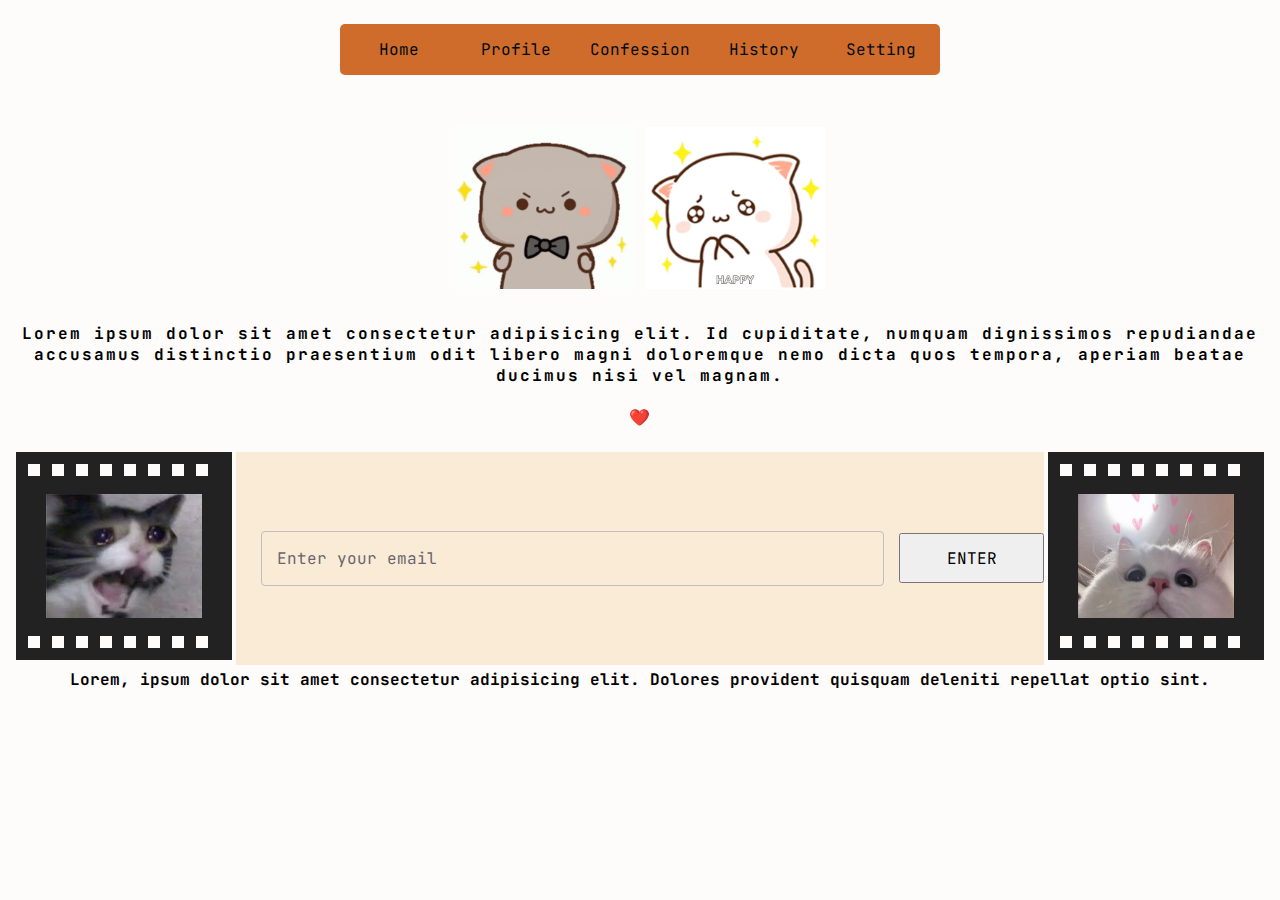
<file: index.html>
<!DOCTYPE html>
<html lang="en">

<head>
    <meta charset="UTF-8">
    <meta name="viewport" content="width=device-width, initial-scale=1.0">
    <title>Confession</title>
    <link href='https://fonts.googleapis.com/css?family=JetBrains Mono' rel='stylesheet'>
    <link rel="stylesheet" href="assets/css/main.css">
    <link rel="stylesheet" href="assets/css/text.css">
    <link rel="stylesheet" href="assets/css/shape.css">
    <script src="assets/js/animation.js" type="script"></script>
    <script type="text/javascript" async src="https://tenor.com/embed.js"></script>
</head>

<body>
    <div class="main-container">
        <div class="parent">
            <div class="div1">
                <div class="nav-body">
                    <nav>
                        <a href="#">Home</a>
                        <a href="#">Profile</a>
                        <a href="#">Confession</a>
                        <a href="#">History</a>
                        <a href="#">Setting</a>
                    </nav>
                </div>

            </div>
            <div class="div2">
                <img src="assets/img/gif/peach-goma-peachandgoma-bowtie-sparkles.gif" alt="" class="main-intro">
                <img src="assets/img/gif/peach-goma-peach-and-goma.gif" alt="" class="main-intro">
            </div>
            <div class="div3">
                <!-- Generate a quote from gpt -->
                <h1 class="hb-el heartbeat prevent-select">Lorem ipsum dolor sit amet consectetur adipisicing elit. Id
                    cupiditate, numquam dignissimos repudiandae accusamus distinctio praesentium odit libero magni
                    doloremque nemo dicta quos tempora, aperiam beatae ducimus nisi vel magnam.</h1>
                <br>
                <div class="heart">
                    <div class="heartbeat prevent-select">❤️</div>
                    <div class="heartecho prevent-select">❤️</div>
                </div>
            </div>
            <div class="div4">
                <img class="film-strip" src="assets/img/sc.jfif">
            </div>
            <div class="div5">
                <main class='wrapper'>
                    <input type='text' placeholder=''>
                    <span>Enter your email</span>
                </main>
                <input type="button" value="ENTER" class="submit-btn">
            </div>
            <div class="div6">
                <img class="film-strip" src="assets/img/happy_cat.png">

            </div>
            <div class="div7">
                <!-- Quote from google -->
                <h3>Lorem, ipsum dolor sit amet consectetur adipisicing elit. Dolores provident quisquam deleniti
                    repellat optio sint.</h3>
            </div>
        </div>
    </div>
</body>

</html>
</file>
<file: assets/css/main.css>
:root {
  --bg: rgb(199, 196, 202);
  --main: rgb(32, 6, 69);
  --white: rgb(190, 190, 190);
  --dark: rgb(0, 0, 0);
  --primary: rgb(50, 206, 154);
  --placeholder: rgb(106, 102, 108);
  --body-color: #010c15;
  --box-bg: #cf6b2b;
  --box-fg: var(--body-color);
  --box-border: #d3d3d3;
  --box-width: 150px;
  --border-radius: 5px;
  color-scheme: light;
}

* {
  margin: 0;
  padding: 0;
  box-sizing: border-box;
  font-family: 'JetBrains Mono';
  font-size: 16px;
}

.prevent-select {
  -webkit-user-select: none;
  /* Safari */
  -ms-user-select: none;
  /* IE 10 and 11 */
  user-select: none;
  /* Standard syntax */
}

.disble-link {
  pointer-events: none;
  cursor: default;
}

.main-container {
  position: fixed;
  top: 0;
  left: 0;
  height: 100%;
  width: 100%;
  background-color: #fefcfb;
  /* background: linear-gradient(to right, #e1eec3, #f05053); */
}

.parent {
  display: grid;
  grid-template-columns: repeat(6, 1fr);
  grid-template-rows: repeat(7, 1fr);
  gap: 4px;
  text-align: center;
  margin: 1rem;
}

.div1 {
  grid-column: span 6 / span 6;
}

.div2 {
  grid-column: span 6 / span 6;
  grid-row: span 2 / span 2;
  grid-row-start: 2;
  display: inline;
  flex-direction: row;
  align-items: end;
}

.div3 {
  margin-top: -20px;
  grid-column: span 6 / span 6;
  grid-row-start: 4;
}

.div4 {
  grid-row: span 2 / span 2;
  grid-row-start: 5;
}

.div5 {
  grid-column: span 4 / span 4;
  grid-row: span 2 / span 2;
  grid-row-start: 5;
  display: flex;
  align-items: center;
  background-color: rgb(250, 235, 215)
}

.div6 {
  grid-row: span 2 / span 2;
  grid-column-start: 6;
  grid-row-start: 5;
}

.div7 {
  grid-column: span 6 / span 6;
  grid-row-start: 7;
  /* background-color: rgb(250, 235, 215) */
  /* background-color: #ffb7b0; */
}

.main-intro-div1 {
  font-size: 1.5rem;
}

.main-intro {
  max-width: 180px;
}

.nav-body {
  height: 7.5vh;
  display: grid;
  overflow: hidden;
  place-content: center;
}

.blur-navbar {
  height: 7.5vh;
  display: grid;
  overflow: hidden;
  place-content: center;
  background-color: red;
}

.blur {
  background-color: black;
  z-index: 2;
}

nav {
  margin: 10%;
  display: flex;
  text-align: center;
  box-shadow: 0 5px 50px 0px rgba(255, 255, 255, 0.3);
}

nav a {
  transition: 0.2s;
  color: var(--box-fg);
  text-decoration: none;
  width: var(--box-width);
  background: var(--box-bg);
  padding: calc(var(--box-width) / 10);
}

nav a:first-child {
  border-top-left-radius: var(--border-radius);
  border-bottom-left-radius: var(--border-radius);
}

nav a:last-child {
  border-top-right-radius: var(--border-radius);
  border-bottom-right-radius: var(--border-radius);
}

nav:hover a {
  filter: blur(3px);
  opacity: 0.5;
  outline: 1px solid var(--box-bg);
}

nav:hover a:hover {
  filter: blur(0px);
  opacity: 1;
  outline: 1px solid var(--box-border);
}

.wrapper {
  width: 80%;
  height: 100%;
  margin-left: 25px;
  display: grid;
  align-items: center;
}

.wrapper>* {
  grid-column: 1;
  grid-row: 1;
  color: var(--white);
}

.wrapper input {
  position: relative;
  border: 1.5px solid var(--white);
  border-radius: 0.25rem;
  outline: none;
  background-color: transparent;
  color: var(--white);
  padding: 1rem;
  z-index: 0;
  transition: border-color 0.5s;
  text-align: center;
  letter-spacing: 2px;
}

.wrapper input:focus {
  border-color: var(--primary);
  color: var(--dark);
  text-align: center;
  letter-spacing: 2px;
}

.wrapper input:focus~span,
.wrapper input:not(:placeholder-shown)~span {
  transform: translateY(-1.8rem) scale(0.75);
  padding: 0 0.25rem;
  color: var(--dark);
}

.wrapper span {
  width: max-content;
  margin-left: 1rem;
  color: var(--placeholder);
  transition: transform 0.5s;
}

.submit-btn {
  margin-left: 15px;
  width: 150px;
  height: 50px;
}

.submit-btn:hover {
  background-color: #cf6b2b;
  cursor: pointer;
}
</file>
<file: assets/css/text.css>
.hb-el {
  cursor: pointer;
  animation: 5s ease 1s infinite heartbeat;
}

.heartbeat {
  color: #000000;
  font-size: 1rem;
  letter-spacing: 2px;
}

.rect {
  margin-top: 30px;
  width: 140px;
  height: 70px;
  background: #f0c267;
}

@keyframes heartbeat {
  25% {
    transform: scale(1.4, 1.4)
  }

  50% {
    transform: scale(1.6, 1.6)
  }

  75% {
    transform: scale(2, 2)
  }

  100% {
    transform: scale(1, 1)
  }
}

/* Register Email */
.intro-body {
  background-color: rgb(43, 42, 41);
  height: 32px;
  padding-top: 4px;
  font-size: 1rem;
  border-radius: 12px;
}

.intro-body-h1 {
  color: #ff00b3;
  text-shadow: 0px 0px 50px #8a6d8d;
  animation: shadow 4s linear infinite;
}

@keyframes shadow {
  0% {
    text-shadow: 0px 0px 50px #c000d1;
    font-size: 12px;
  }

  50% {
    text-shadow: 0px 0px 100px #fff;
    font-size: 14px;
  }

  100% {
    text-shadow: 0px 0px 50px #c000d1;
    font-size: 12px;
  }
}

/* Type writer quote */
#typewriter {
  white-space: nowrap;
  overflow: hidden;
  border-right: 2px solid pink;
  font-size: 1.1rem;
  color: rgb(243, 107, 175);
  animation: blink 2s infinite;
}

@keyframes blink {

  0%,
  100% {
    border-color: transparent;
  }

  50% {
    border-color: pink;
  }
}

/* Story */
@import url('https://fonts.googleapis.com/css?family=Gochi+Hand');
.story-body-txt {
  color: hsl(198, 1%, 29%);
  font-family: 'Gochi Hand', cursive;
  text-align: center;
  font-size: 6px;  
}

.story-body-txt h2 {
  line-height: 1.5;
  display: inline;
  background-image: linear-gradient(
        transparent 50%,
        #e1fffe 50%,
        #b0f8ff 90%,
        transparent 85%,
        transparent 100%
    );
    background-repeat: no-repeat;
    background-size: 0% 100%;
    animation: animatedBackground 2s cubic-bezier(0.645, 0.045, 0.355, 1) 0.5s forwards;
}

@keyframes animatedBackground {
    to {
        background-size: 100% 100%;
    }
}
</file>
<file: assets/css/shape.css>
.heart-body {
  background: #111115;
  display: flex;
  justify-content: center;
  align-items: center;
  height: 100vh;
}

.heart {
  font-size: 6em;
  position: relative;
}

.heartbeat {
  position: relative;
  z-index: 1;
  animation: beat 2s linear infinite;
}

.heartecho {
  position: absolute;
  top: 0;
  right: 0;
  bottom: 0;
  left: 0;
  animation: echo 2s linear infinite;
}

@keyframes beat {
  0% {
    transform: scale(1);
  }

  14% {
    transform: scale(0.9);
  }

  21% {
    transform: scale(1.1) skew(0.004turn)
  }

  28% {
    transform: scale(1) skew(0.008turn);
  }

  35% {
    transform: scale(1) skew(0)
  }
}

@keyframes echo {
  0% {
    opacity: 0.5;
    transform: scale(1);
  }

  14% {
    opacity: 0.4;
    transform: scale(0.8);
  }

  21% {
    opacity: 0.4;
    transform: scale(1.1);
  }

  100% {
    opacity: 0;
    transform: scale(3);
  }
}


.film-strip {
  --s: 12px;
  --c: #222;

  width: calc(13*var(--s));
  aspect-ratio: 1.25;
  background:
    conic-gradient(at 50% var(--s), var(--c) 75%, #0000 0) 0 0/calc(2*var(--s)) calc(100% - var(--s)) padding-box;
  border: var(--s) solid var(--c);
  padding: calc(var(--s)*2.5) calc(var(--s)*1.5);
  box-sizing: content-box;
}

/* Beat Line */
.beat-line {
  position: fixed;
  width: 97.5%;
  height: 3px;
  top: 6%;
  background-color: #000;
  z-index: -1;
}

/*  footer */
.rounded-edge {
  display: none;
  position: fixed;
  bottom: 0;
  left: 0;
  width: 100%;
  height: 150px;
  aspect-ratio: 3/2;
  clip-path: ellipse(85% 100% at 50% 0%);
  background: #CC2A41;
}
</file>
